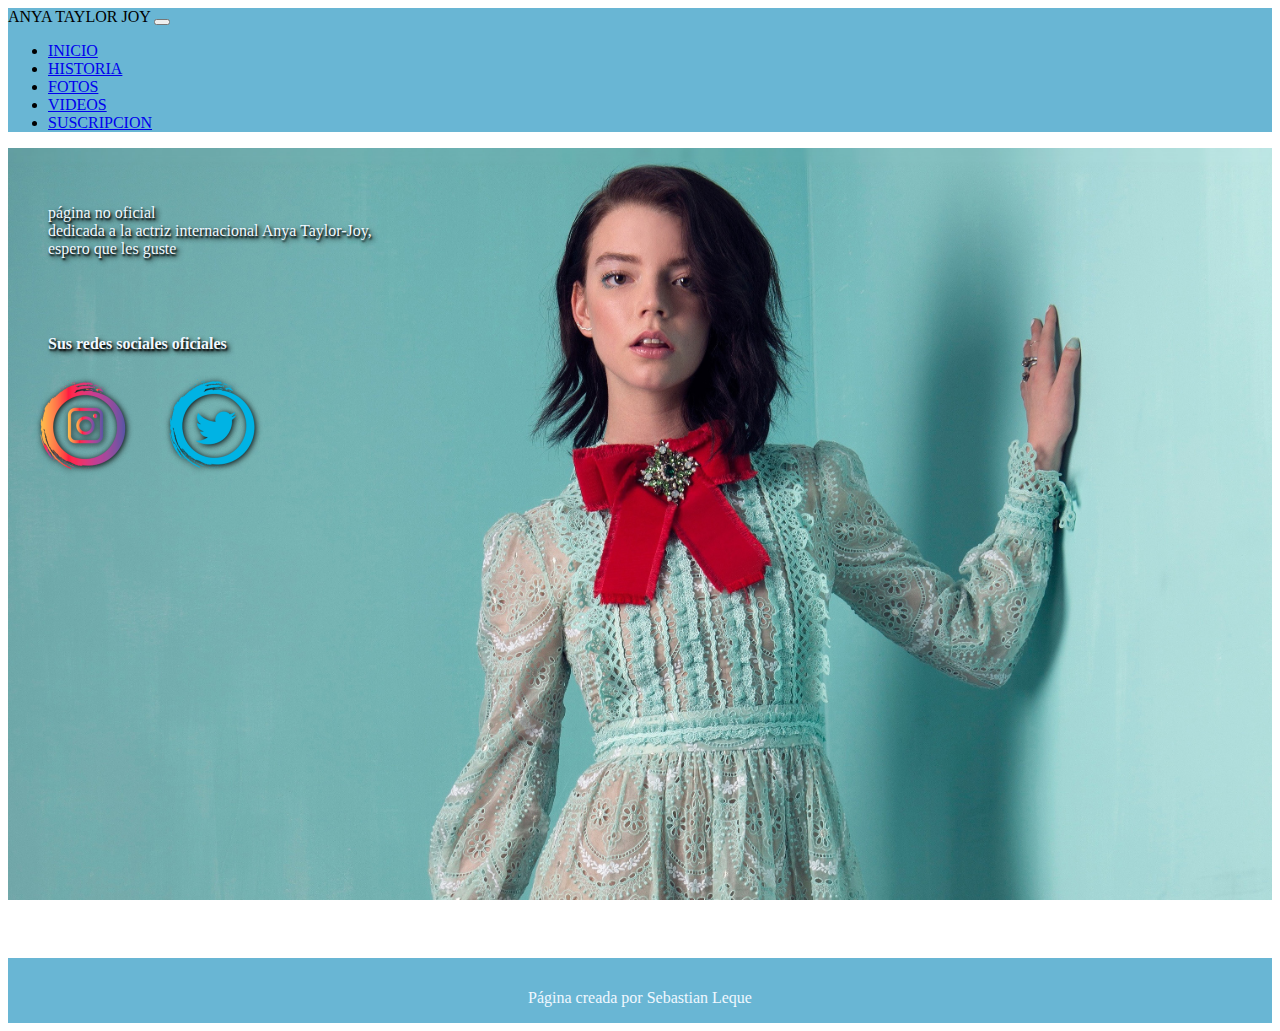
<file: index.html>
<!DOCTYPE html>
<html lang="en">

<head>
  <meta charset="UTF-8">
  <meta http-equiv="X-UA-Compatible" content="IE=edge">
  <meta name="viewport" content="width=device-width, initial-scale=1.0">
  <title>Anya Taylor Joy</title>
  <link rel="icon" href="assets/img/icon.jpg">
  <link href="https://cdn.jsdelivr.net/npm/bootstrap@5.3.0-alpha1/dist/css/bootstrap.min.css" rel="stylesheet"
    integrity="sha384-GLhlTQ8iRABdZLl6O3oVMWSktQOp6b7In1Zl3/Jr59b6EGGoI1aFkw7cmDA6j6gD" crossorigin="anonymous">
  <script src="https://cdn.jsdelivr.net/npm/bootstrap@5.3.0-alpha1/dist/js/bootstrap.bundle.min.js"
    integrity="sha384-w76AqPfDkMBDXo30jS1Sgez6pr3x5MlQ1ZAGC+nuZB+EYdgRZgiwxhTBTkF7CXvN"
    crossorigin="anonymous"></script>
  <link rel="stylesheet" href="assets/css/style.css">
</head>

<body>

  <nav class="navbar navbar-expand-md navbar-dark" style="background-color: #69b6d4;">
    <div class="container-fluid">
      <a class="navbar-brand">ANYA TAYLOR JOY</a>
      <button class="navbar-toggler" type="button" data-bs-toggle="collapse" data-bs-target="#navbar-toggler"
        aria-controls="navbarTogglerDemo01" aria-expanded="false" aria-label="Toggle navigation">
        <span class="navbar-toggler-icon"></span>
      </button>
      <div class="collapse navbar-collapse" id="navbar-toggler">
        <ul class="navbar-nav ms-auto">
          <li class="nav-item">
            <a class="nav-link active" aria-current="page" href="index.html">INICIO</a>
          </li>
          <li class="nav-item">
            <a class="nav-link" href="sections/historia.html">HISTORIA</a>
          </li>
          <li class="nav-item">
            <a class="nav-link" href="sections/fotos.html">FOTOS</a>
          </li>
          <li class="nav-item">
            <a class="nav-link" href="sections/videos.html">VIDEOS</a>
          </li>
          <li class="nav-item">
            <a class="nav-link" href="sections/contacto.html">SUSCRIPCION</a>
          </li>
        </ul>
      </div>
    </div>
  </nav>

 
  <section>
    <div class="presentacion">
      <p>página no oficial <br> dedicada a la actriz internacional Anya Taylor-Joy, <br>espero que
        les guste</p>

      <h4>
        Sus redes sociales oficiales
      </h4>
      <div>
        <a href="https://www.instagram.com/anyataylorjoy/" target="_blank"><img src="assets/img/instagram.png"
            alt="logo de instagram"></a>
        <a href="https://www.twitter.com/anyataylorjoy/" target="_blank"><img src="assets/img/twitter.png"
            alt="logo de twitter"></a>
      </div>
    </div>
  </section>
  <footer>
    <p class="piecito">Página creada por Sebastian Leque</p>
  </footer>
  
</body>

</html>
</file>
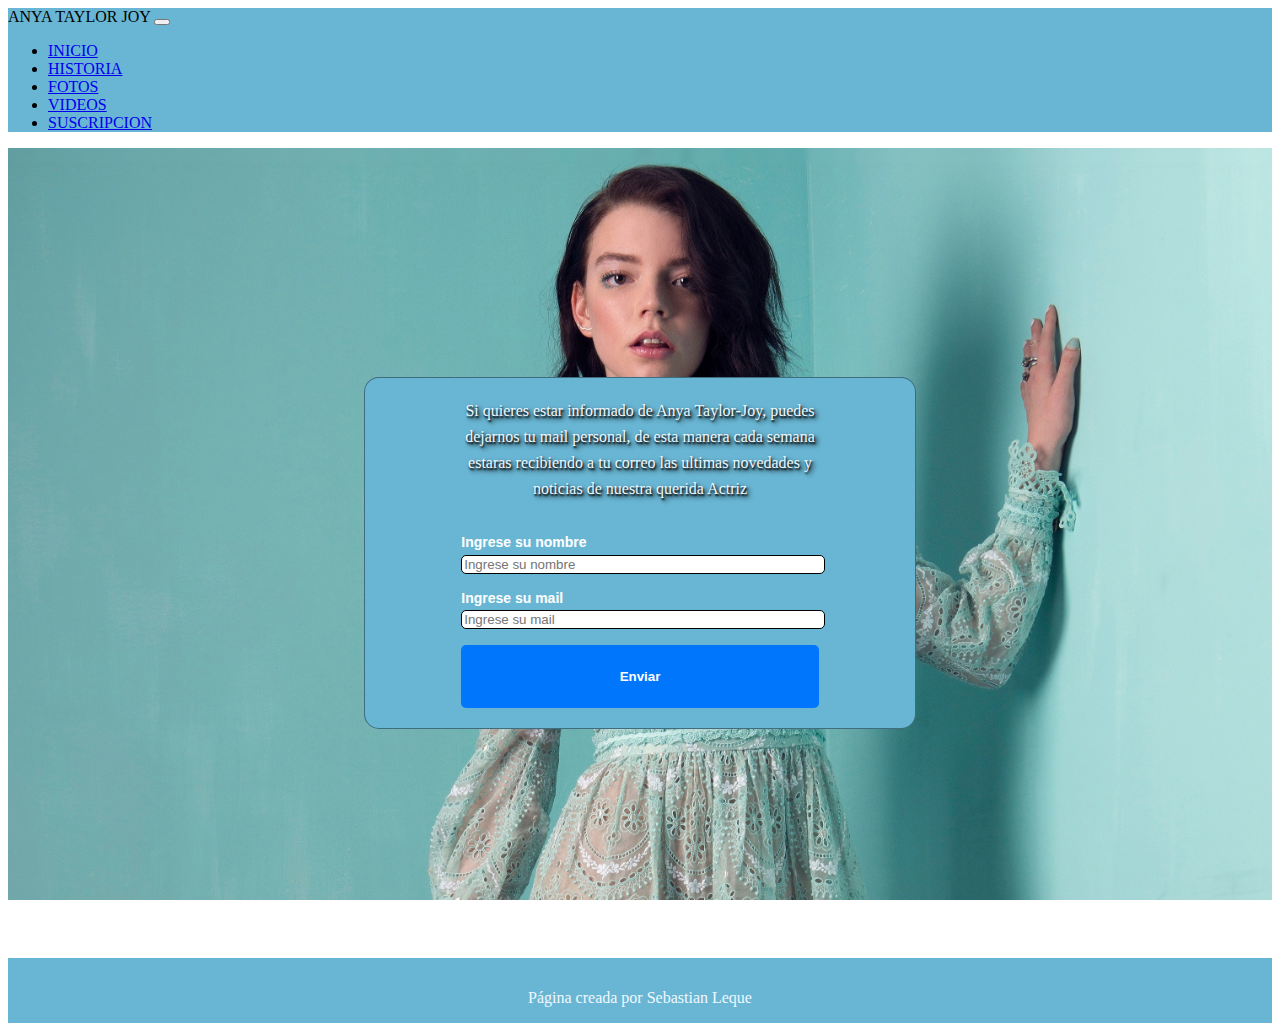
<file: sections/contacto.html>
<!DOCTYPE html>
<html lang="en">

<head>
  <meta charset="UTF-8">
  <meta http-equiv="X-UA-Compatible" content="IE=edge">
  <meta name="viewport" content="width=device-width, initial-scale=1.0">
  <title>Anya Taylor Joy</title>
  <link rel="icon" href="../assets/img/icon.jpg">
  <link href="https://cdn.jsdelivr.net/npm/bootstrap@5.3.0-alpha1/dist/css/bootstrap.min.css" rel="stylesheet"
    integrity="sha384-GLhlTQ8iRABdZLl6O3oVMWSktQOp6b7In1Zl3/Jr59b6EGGoI1aFkw7cmDA6j6gD" crossorigin="anonymous">
  <script src="https://cdn.jsdelivr.net/npm/bootstrap@5.3.0-alpha1/dist/js/bootstrap.bundle.min.js"
    integrity="sha384-w76AqPfDkMBDXo30jS1Sgez6pr3x5MlQ1ZAGC+nuZB+EYdgRZgiwxhTBTkF7CXvN"
    crossorigin="anonymous"></script>
  <link rel="stylesheet" href="../assets/css/style.css">
</head>

<body>

  <nav class="navbar navbar-expand-md navbar-dark" style="background-color: #69b6d4;">
    <div class="container-fluid">
      <a class="navbar-brand">ANYA TAYLOR JOY</a>
      <button class="navbar-toggler" type="button" data-bs-toggle="collapse" data-bs-target="#navbar-toggler"
        aria-controls="navbarTogglerDemo01" aria-expanded="false" aria-label="Toggle navigation">
        <span class="navbar-toggler-icon"></span>
      </button>
      <div class="collapse navbar-collapse" id="navbar-toggler">
        <ul class="navbar-nav ms-auto">
          <li class="nav-item">
            <a class="nav-link" href="../index.html">INICIO</a>
          </li>
          <li class="nav-item">
            <a class="nav-link" href="historia.html">HISTORIA</a>
          </li>
          <li class="nav-item">
            <a class="nav-link" href="fotos.html">FOTOS</a>
          </li>
          <li class="nav-item">
            <a class="nav-link" href="videos.html">VIDEOS</a>
          </li>
          <li class="nav-item">
            <a a class="nav-link active" aria-current="page" href="contacto.html">SUSCRIPCION</a>
          </li>
        </ul>
      </div>
    </div>
  </nav>


  <section class="contacto">
    <div class="create">
      <article class="content">
        <p>
          Si quieres estar informado de Anya Taylor-Joy,
          puedes dejarnos tu mail personal,
          de esta manera cada semana estaras recibiendo
          a tu correo las ultimas novedades y noticias
          de nuestra querida Actriz
        </p>

        <form class="form">

          <label for="username">Ingrese su nombre</label>
          <input id="username" type="text" placeholder="Ingrese su nombre" />

          <label for="email">Ingrese su mail</label>
          <input id="email" type="email" placeholder="Ingrese su mail" />

          <input type="submit" value="Enviar">

        </form>
      </article>

    </div>

  </section>

  <footer>
    <p class="piecito">Página creada por Sebastian Leque</p>
  </footer>

</body>

</html>
</file>
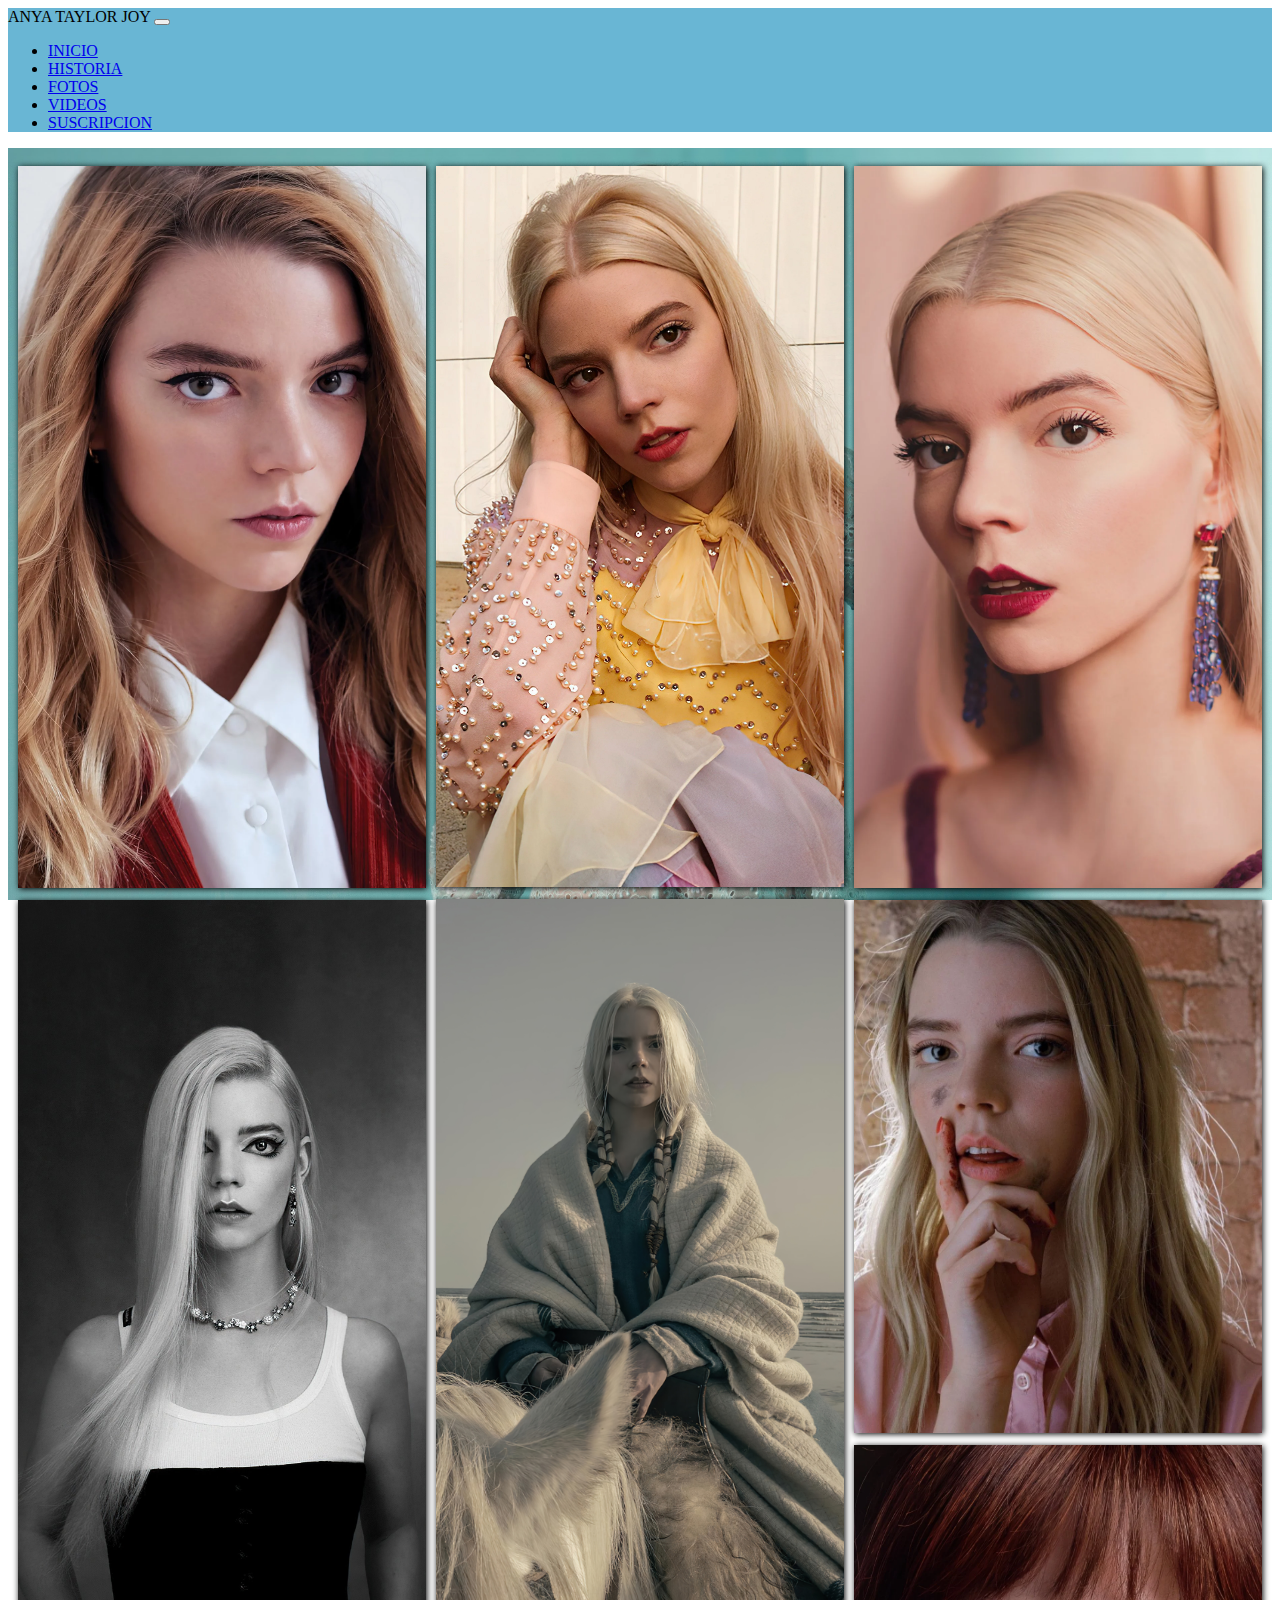
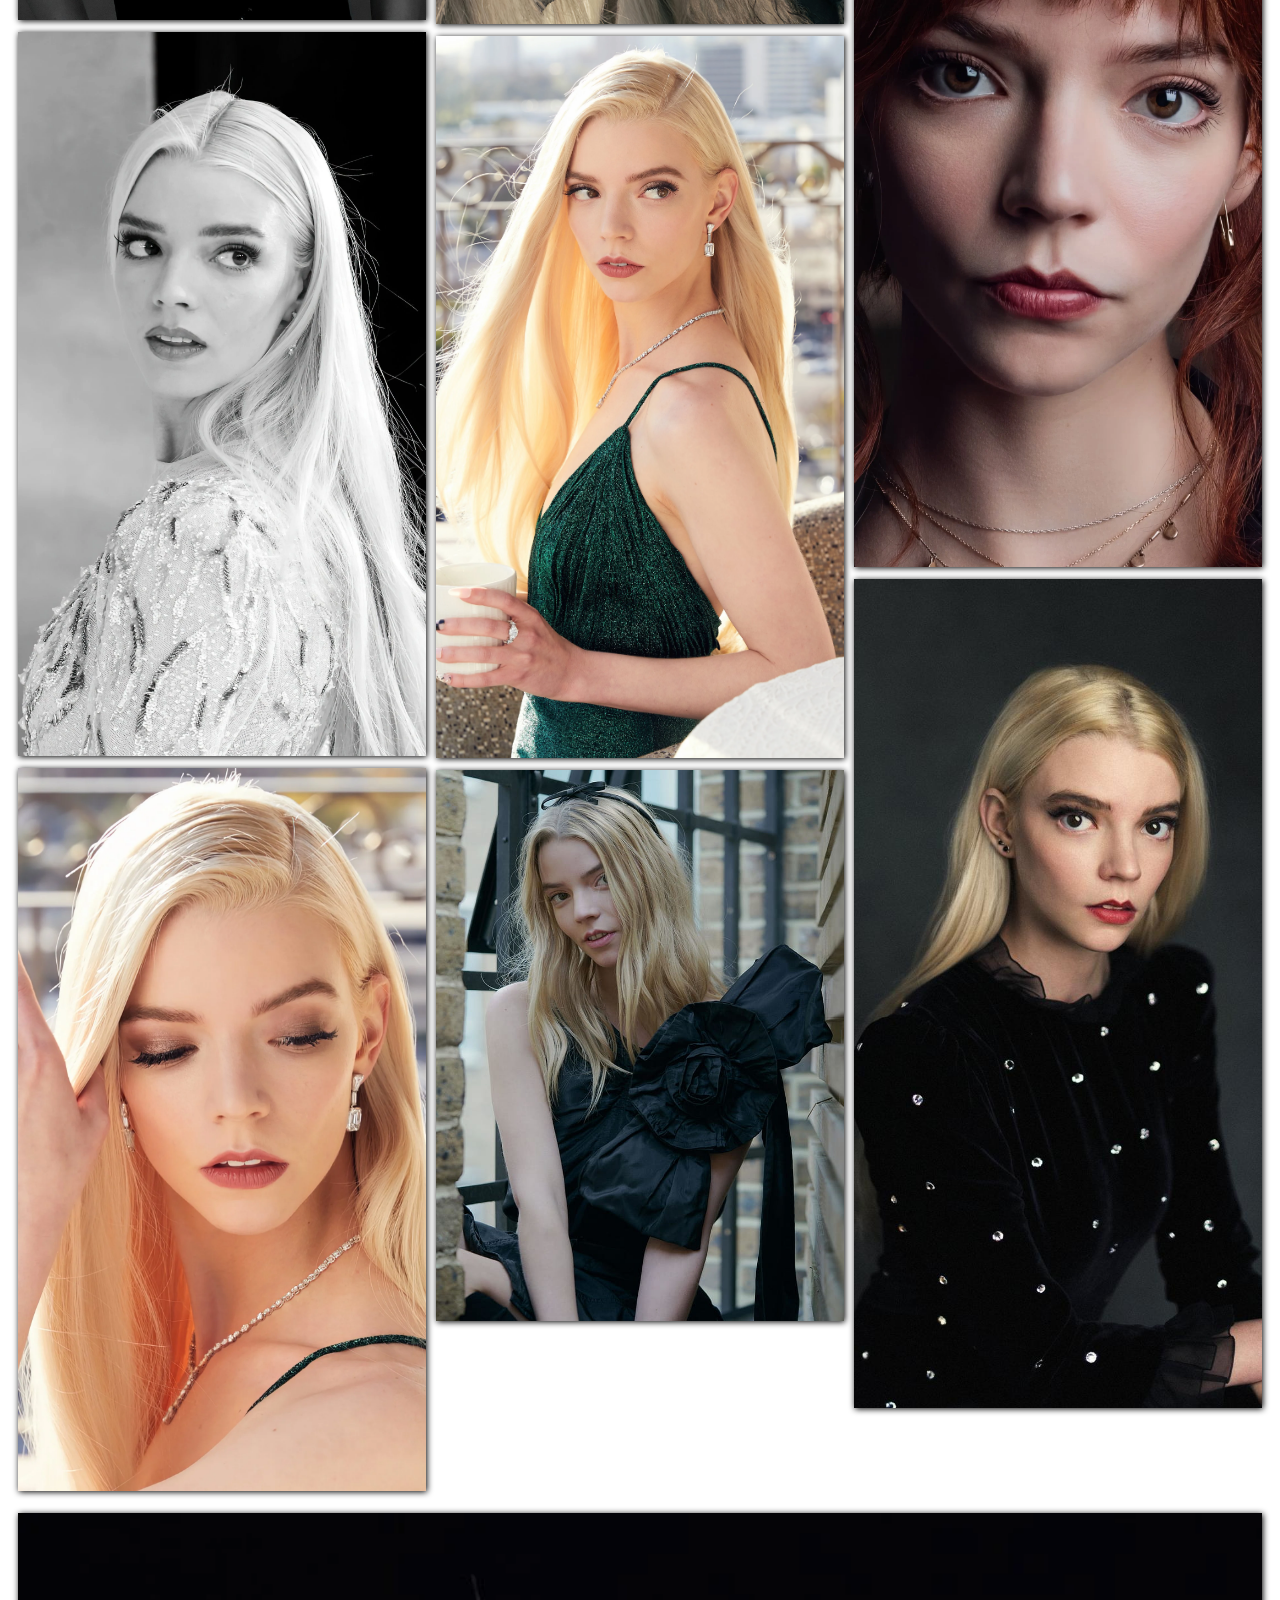
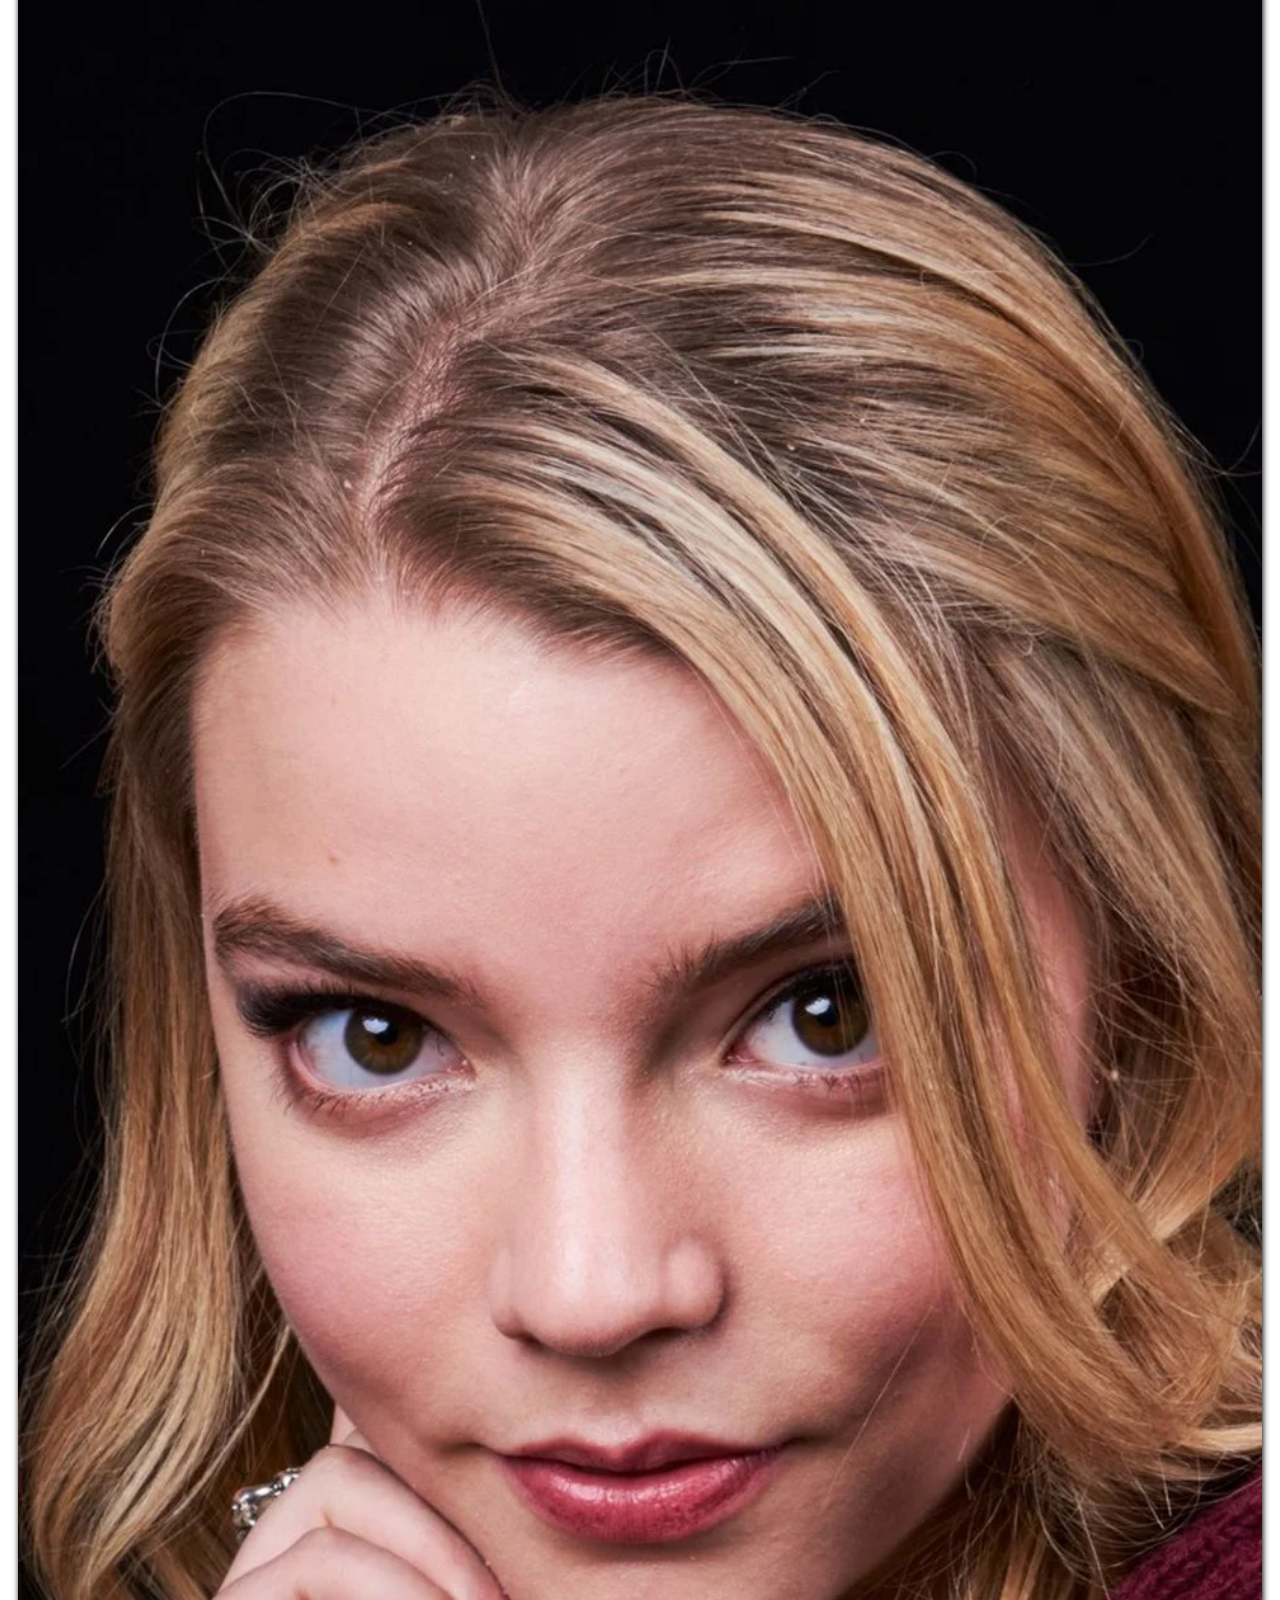
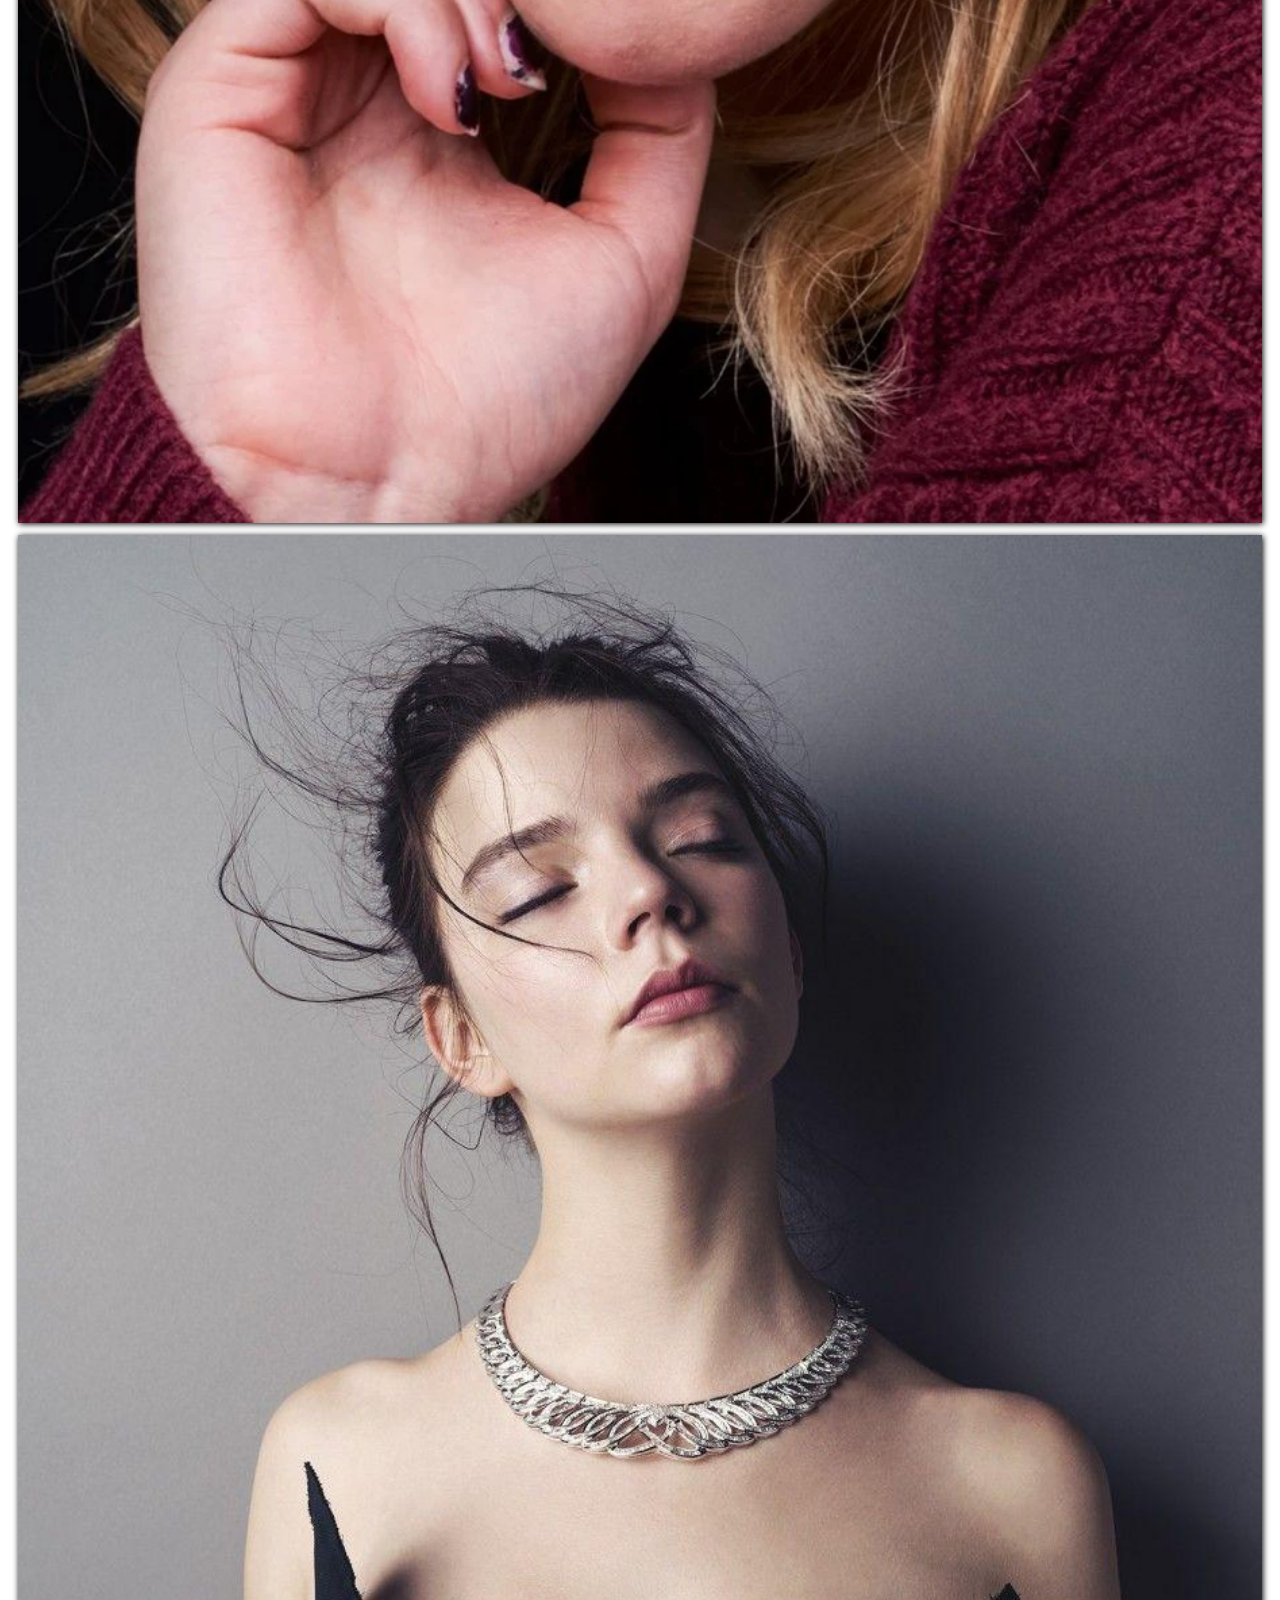
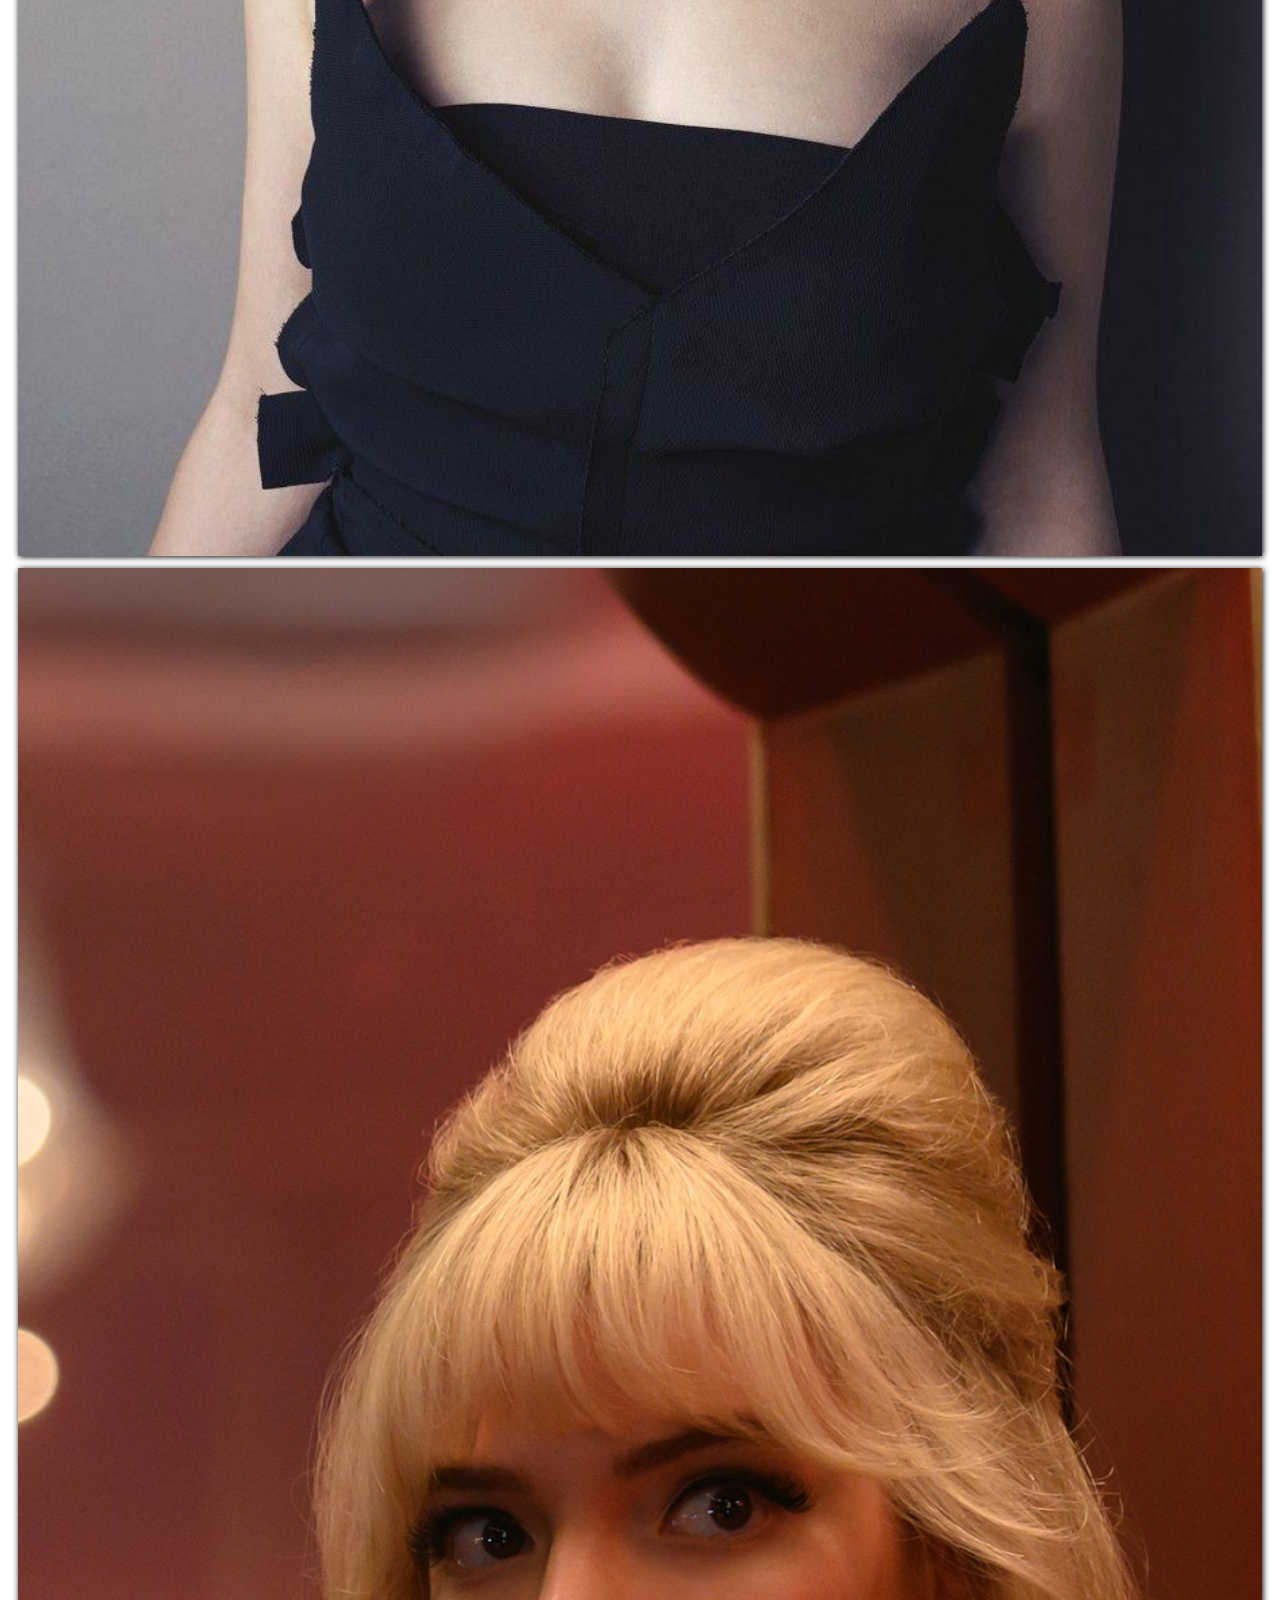
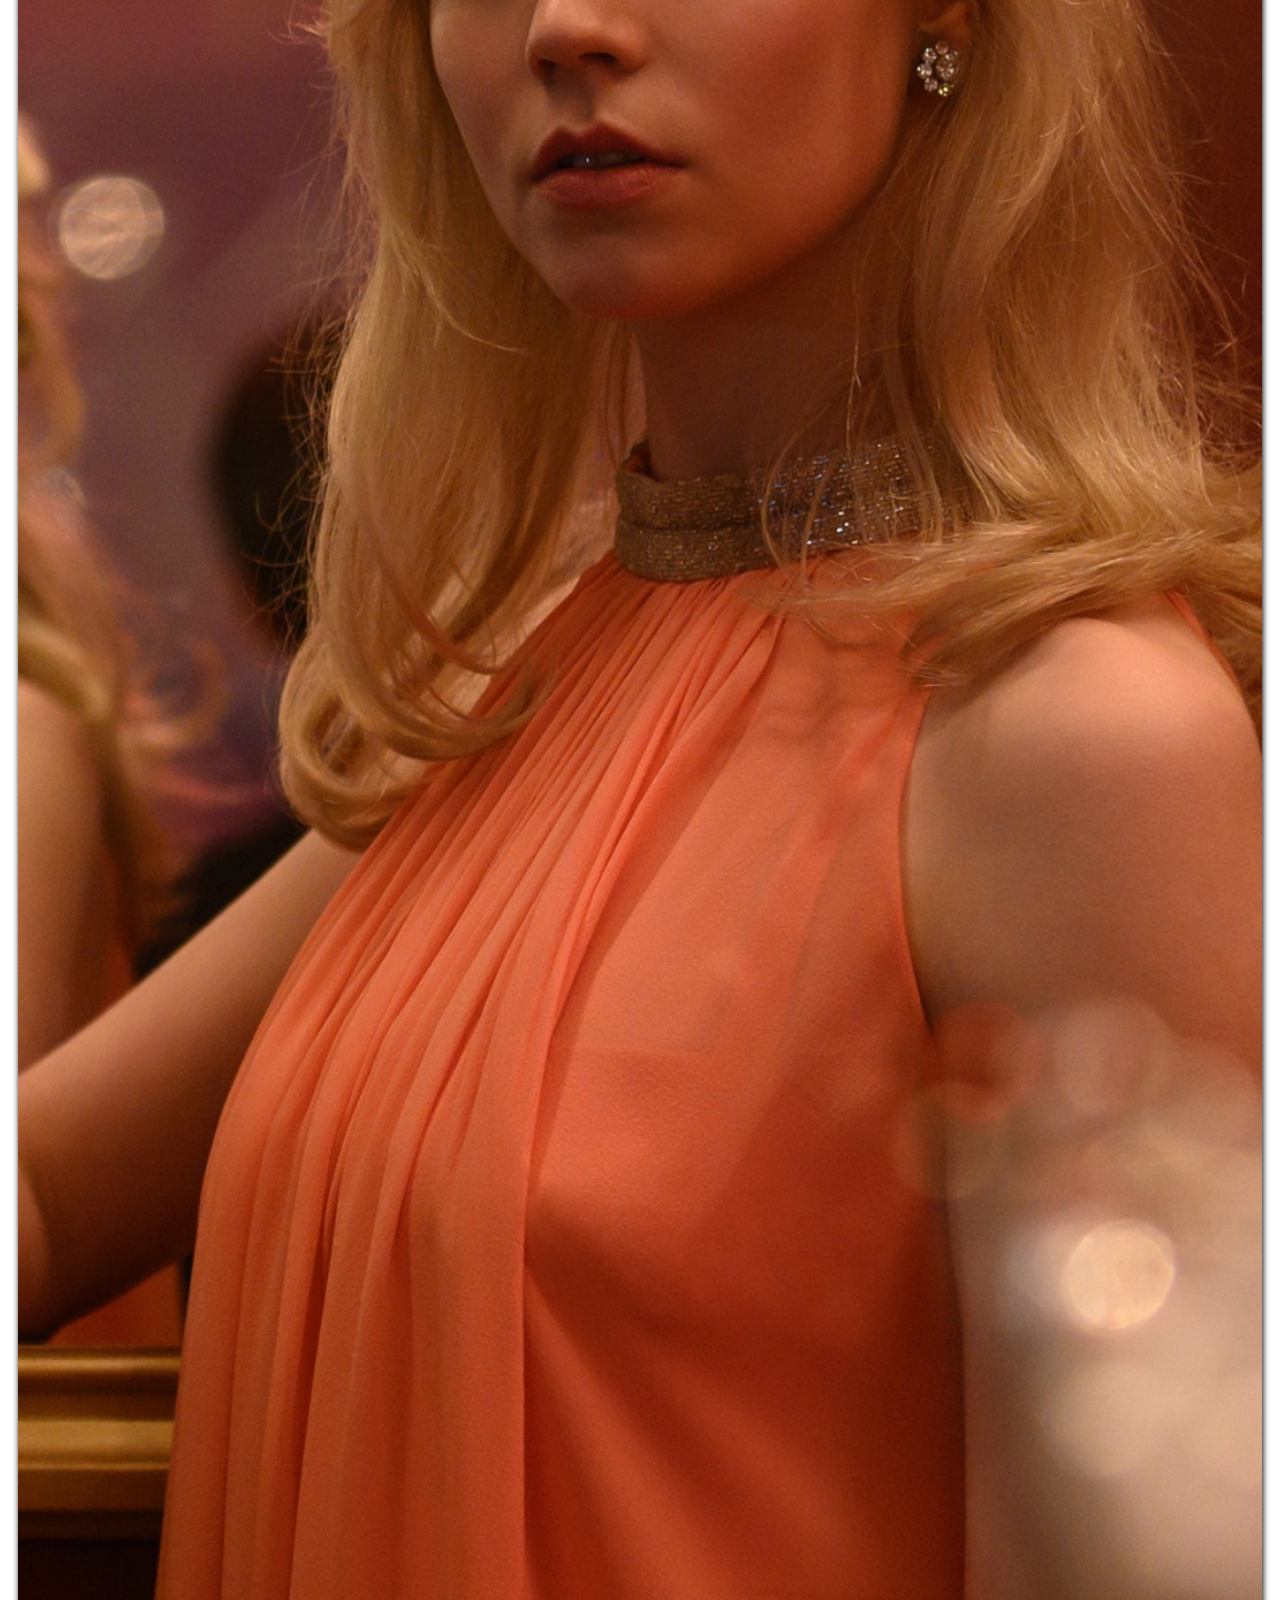
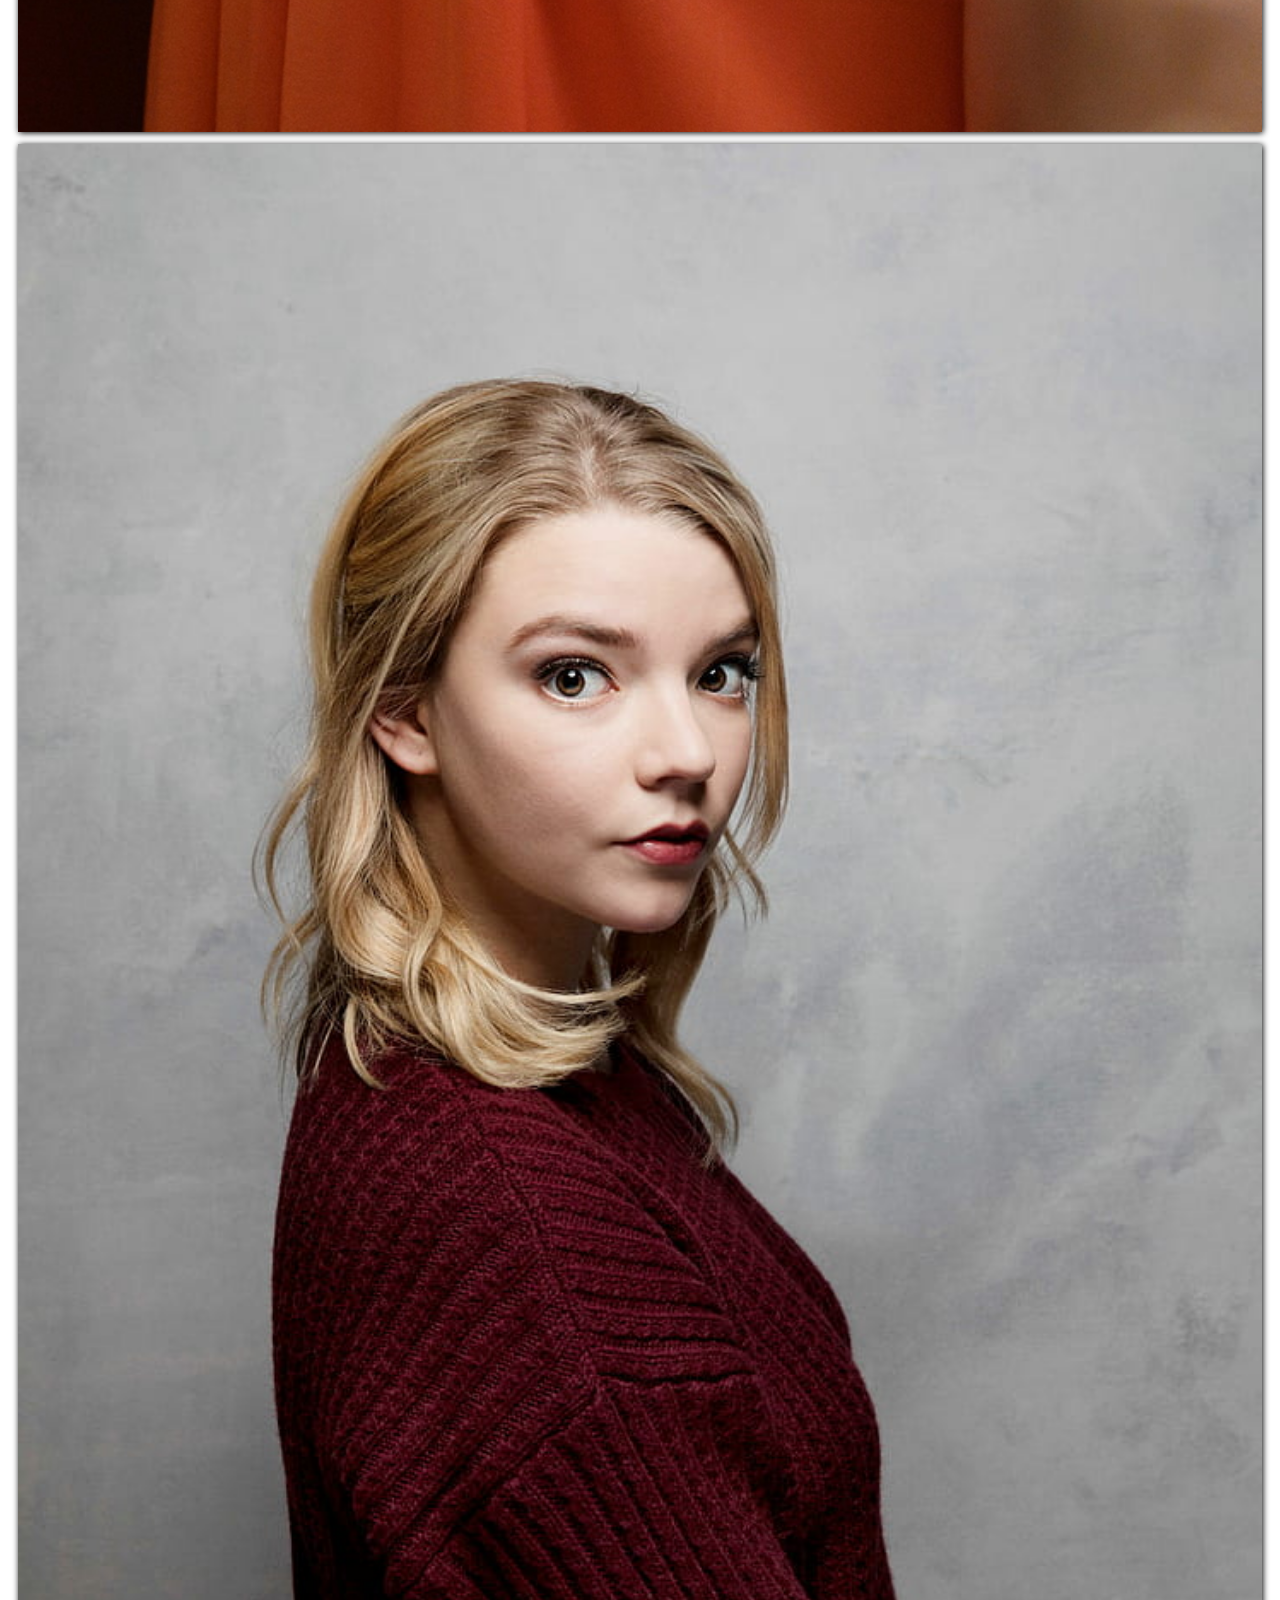
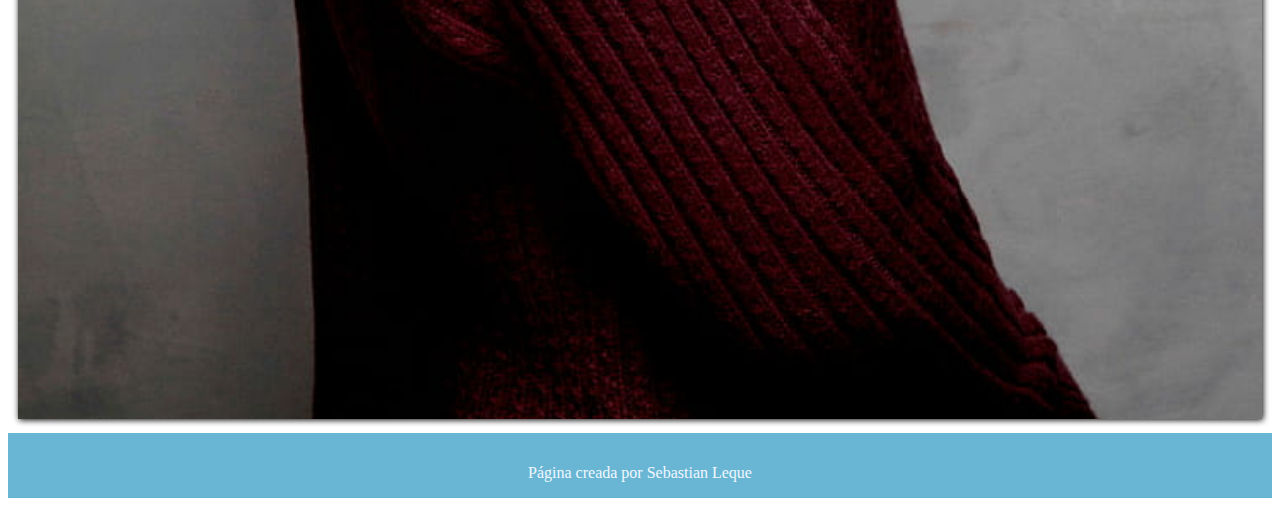
<file: sections/fotos.html>
<!DOCTYPE html>
<html lang="en">

<head>
  <meta charset="UTF-8">
  <meta http-equiv="X-UA-Compatible" content="IE=edge">
  <meta name="viewport" content="width=device-width, initial-scale=1.0">
  <title>Anya Taylor Joy</title>
  <link rel="icon" href="../assets/img/icon.jpg">
  <link href="https://cdn.jsdelivr.net/npm/bootstrap@5.3.0-alpha1/dist/css/bootstrap.min.css" rel="stylesheet"
    integrity="sha384-GLhlTQ8iRABdZLl6O3oVMWSktQOp6b7In1Zl3/Jr59b6EGGoI1aFkw7cmDA6j6gD" crossorigin="anonymous">
  <script src="https://cdn.jsdelivr.net/npm/bootstrap@5.3.0-alpha1/dist/js/bootstrap.bundle.min.js"
    integrity="sha384-w76AqPfDkMBDXo30jS1Sgez6pr3x5MlQ1ZAGC+nuZB+EYdgRZgiwxhTBTkF7CXvN"
    crossorigin="anonymous"></script>
  <link rel="stylesheet" href="../assets/css/style.css">
</head>

<body>

  <nav class="navbar navbar-expand-md navbar-dark" style="background-color: #69b6d4;">
    <div class="container-fluid">
      <a class="navbar-brand">ANYA TAYLOR JOY</a>
      <button class="navbar-toggler" type="button" data-bs-toggle="collapse" data-bs-target="#navbar-toggler"
        aria-controls="navbarTogglerDemo01" aria-expanded="false" aria-label="Toggle navigation">
        <span class="navbar-toggler-icon"></span>
      </button>
      <div class="collapse navbar-collapse" id="navbar-toggler">
        <ul class="navbar-nav ms-auto">
          <li class="nav-item">
            <a class="nav-link" href="../index.html">INICIO</a>
          </li>
          <li class="nav-item">
            <a class="nav-link" href="historia.html">HISTORIA</a>
          </li>
          <li class="nav-item">
            <a a class="nav-link active" aria-current="page" href="fotos.html">FOTOS</a>
          </li>
          <li class="nav-item">
            <a class="nav-link" href="videos.html">VIDEOS</a>
          </li>
          <li class="nav-item">
            <a class="nav-link" href="contacto.html">SUSCRIPCION</a>
          </li>
        </ul>
      </div>
    </div>
  </nav>

  <section class="fotos">

    <div class="filas">

      <div class="columnas">
        <img src="../assets/img/img1.jpg" alt="Foto de Anya">
        <img src="../assets/img/img2.jpg" alt="Foto de Anya">
        <img src="../assets/img/img3.jpg" alt="Foto de Anya">
        <img src="../assets/img/img4.jpg" alt="Foto de Anya">
      </div>

      <div class="columnas">
        <img src="../assets/img/img5.jpg" alt="Foto de Anya">
        <img src="../assets/img/img6.jpg" alt="Foto de Anya">
        <img src="../assets/img/img7.jpg" alt="Foto de Anya">
        <img src="../assets/img/img8.jpg" alt="Foto de Anya">
      </div>

      <div class="columnas">
        <img src="../assets/img/img9.jpg" alt="Foto de Anya">
        <img src="../assets/img/img10.jpg" alt="Foto de Anya">
        <img src="../assets/img/img11.jpg" alt="Foto de Anya">
        <img src="../assets/img/img19.jpg" alt="Foto de Anya">
      </div>

      <div class="columnas">
        <img src="../assets/img/img13.jpg" alt="Foto de Anya">
        <img src="../assets/img/img14.jpg" alt="Foto de Anya">
        <img src="../assets/img/img21.jpg" alt="Foto de Anya">
        <img src="../assets/img/img20.jpg" alt="Foto de Anya">
      </div>

    </div>

  </section>

  <footer>
    <p class="piecito">Página creada por Sebastian Leque</p>
  </footer>
  
</body>

</html>
</file>
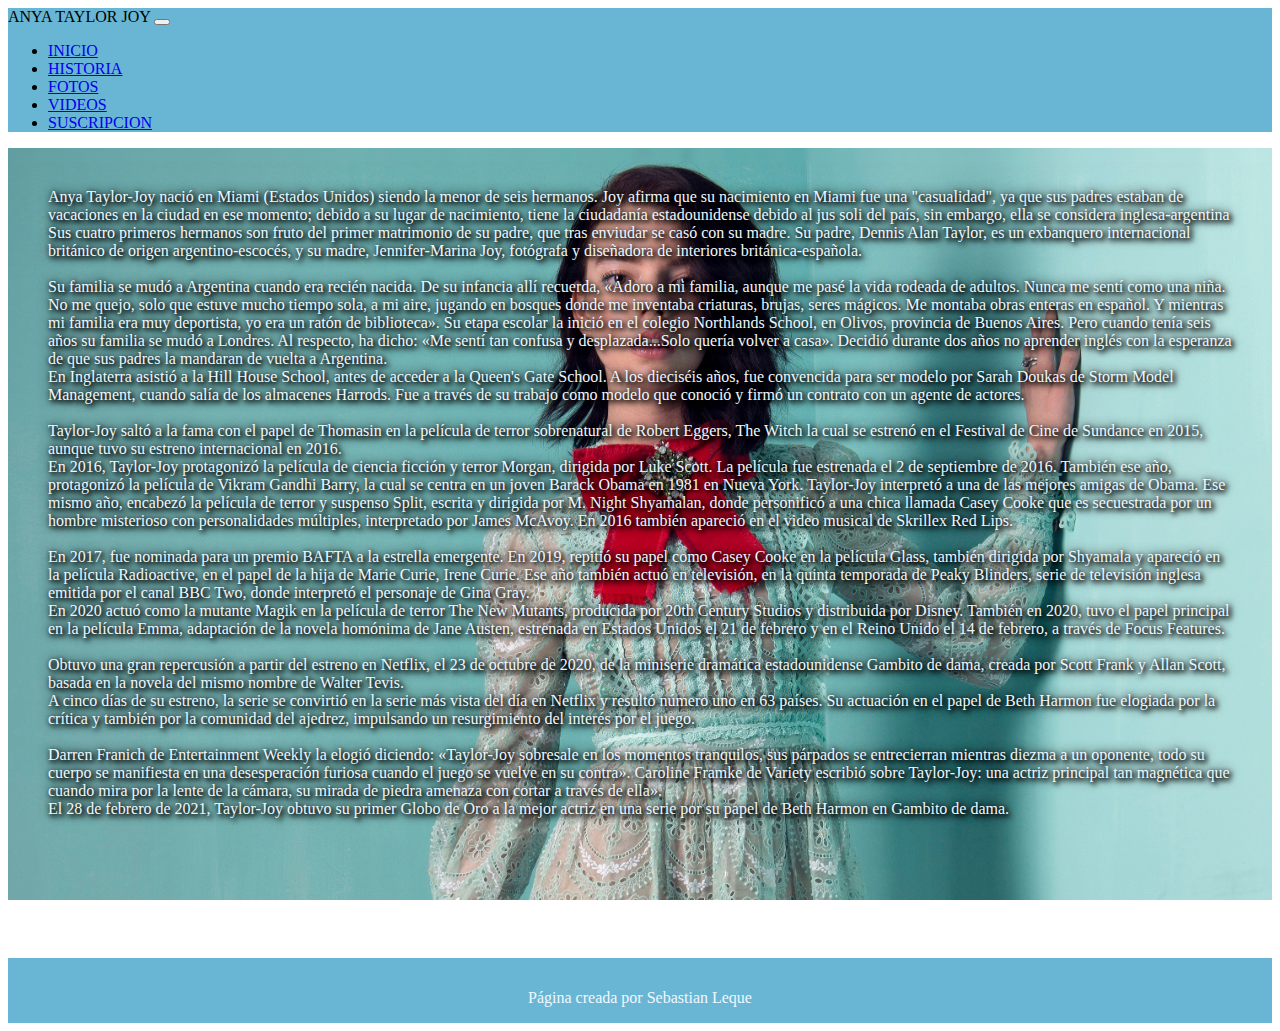
<file: sections/historia.html>
<!DOCTYPE html>
<html lang="en">

<head>
  <meta charset="UTF-8">
  <meta http-equiv="X-UA-Compatible" content="IE=edge">
  <meta name="viewport" content="width=device-width, initial-scale=1.0">
  <title>Anya Taylor Joy</title>
  <link rel="icon" href="../assets/img/icon.jpg">
  <link href="https://cdn.jsdelivr.net/npm/bootstrap@5.3.0-alpha1/dist/css/bootstrap.min.css" rel="stylesheet"
    integrity="sha384-GLhlTQ8iRABdZLl6O3oVMWSktQOp6b7In1Zl3/Jr59b6EGGoI1aFkw7cmDA6j6gD" crossorigin="anonymous">
  <script src="https://cdn.jsdelivr.net/npm/bootstrap@5.3.0-alpha1/dist/js/bootstrap.bundle.min.js"
    integrity="sha384-w76AqPfDkMBDXo30jS1Sgez6pr3x5MlQ1ZAGC+nuZB+EYdgRZgiwxhTBTkF7CXvN"
    crossorigin="anonymous"></script>
  <link rel="stylesheet" href="../assets/css/style.css">
</head>

<body>

  <nav class="navbar navbar-expand-md navbar-dark" style="background-color: #69b6d4;">
    <div class="container-fluid">
      <a class="navbar-brand">ANYA TAYLOR JOY</a>
      <button class="navbar-toggler" type="button" data-bs-toggle="collapse" data-bs-target="#navbar-toggler"
        aria-controls="navbarTogglerDemo01" aria-expanded="false" aria-label="Toggle navigation">
        <span class="navbar-toggler-icon"></span>
      </button>
      <div class="collapse navbar-collapse" id="navbar-toggler">
        <ul class="navbar-nav ms-auto">
          <li class="nav-item">
            <a class="nav-link" href="../index.html">INICIO</a>
          </li>
          <li class="nav-item">
            <a a class="nav-link active" aria-current="page" href="historia.html">HISTORIA</a>
          </li>
          <li class="nav-item">
            <a class="nav-link" href="fotos.html">FOTOS</a>
          </li>
          <li class="nav-item">
            <a class="nav-link" href="videos.html">VIDEOS</a>
          </li>
          <li class="nav-item">
            <a class="nav-link" href="contacto.html">SUSCRIPCION</a>
          </li>
        </ul>
      </div>
    </div>
  </nav>

  <section>
    <p class="historia">
      Anya Taylor-Joy nació en Miami (Estados Unidos) siendo la menor de seis hermanos. Joy afirma que su nacimiento en
      Miami fue una "casualidad", ya que sus padres estaban de vacaciones en la ciudad en ese momento; debido a su lugar
      de nacimiento, tiene la ciudadanía estadounidense debido al jus soli del país, sin embargo, ella se considera
      inglesa-argentina<br>

      Sus cuatro primeros hermanos son fruto del primer matrimonio de su padre, que tras enviudar se casó con su madre.
      Su padre, Dennis Alan Taylor, es un exbanquero internacional británico de origen argentino-escocés, y su madre,
      Jennifer-Marina Joy, fotógrafa y diseñadora de interiores británica-española.<br><br>

      Su familia se mudó a Argentina cuando era recién nacida. De su infancia allí recuerda, «Adoro a mi familia, aunque
      me pasé la vida rodeada de adultos. Nunca me sentí como una niña. No me quejo, solo que estuve mucho tiempo sola,
      a mi aire, jugando en bosques donde me inventaba criaturas, brujas, seres mágicos. Me montaba obras enteras en
      español. Y mientras mi familia era muy deportista, yo era un ratón de biblioteca». Su etapa escolar la inició en
      el colegio Northlands School, en Olivos, provincia de Buenos Aires. Pero cuando tenía seis años su familia se mudó
      a Londres. Al respecto, ha dicho: «Me sentí tan confusa y desplazada...Solo quería volver a casa». Decidió durante
      dos años no aprender inglés con la esperanza de que sus padres la mandaran de vuelta a Argentina.<br>

      En Inglaterra asistió a la Hill House School, antes de acceder a la Queen's Gate School. A los dieciséis años, fue
      convencida para ser modelo por Sarah Doukas de Storm Model Management, cuando salía de los almacenes Harrods. Fue
      a través de su trabajo como modelo que conoció y firmó un contrato con un agente de actores.<br><br>

      Taylor-Joy saltó a la fama con el papel de Thomasin en la película de terror sobrenatural de Robert Eggers, The
      Witch la cual se estrenó en el Festival de Cine de Sundance en 2015, aunque tuvo su estreno internacional en
      2016.<br>

      En 2016, Taylor-Joy protagonizó la película de ciencia ficción y terror Morgan, dirigida por Luke Scott. La
      película fue estrenada el 2 de septiembre de 2016. También ese año, protagonizó la película de Vikram Gandhi
      Barry, la cual se centra en un joven Barack Obama en 1981 en Nueva York. Taylor-Joy interpretó a una de las
      mejores amigas de Obama. Ese mismo año, encabezó la película de terror y suspenso Split, escrita y dirigida por M.
      Night Shyamalan, donde personificó a una chica llamada Casey Cooke que es secuestrada por un hombre misterioso con
      personalidades múltiples, interpretado por James McAvoy. En 2016 también apareció en el video musical de Skrillex
      Red Lips.<br><br>

      En 2017, fue nominada para un premio BAFTA a la estrella emergente.

      En 2019, repitió su papel como Casey Cooke en la película Glass, también dirigida por Shyamala y apareció en la
      película Radioactive, en el papel de la hija de Marie Curie, Irene Curie. Ese año también actuó en televisión, en
      la quinta temporada de Peaky Blinders, serie de televisión inglesa emitida por el canal BBC Two, donde interpretó
      el personaje de Gina Gray.<br>

      En 2020 actuó como la mutante Magik en la película de terror The New Mutants, producida por 20th Century Studios y
      distribuida por Disney. También en 2020, tuvo el papel principal en la película Emma, adaptación de la novela
      homónima de Jane Austen, estrenada en Estados Unidos el 21 de febrero y en el Reino Unido el 14 de febrero, a
      través de Focus Features.<br><br>

      Obtuvo una gran repercusión a partir del estreno en Netflix, el 23 de octubre de 2020, de la miniserie dramática
      estadounidense Gambito de dama, creada por Scott Frank y Allan Scott, basada en la novela del mismo nombre de
      Walter Tevis. <br>A cinco días de su estreno, la serie se convirtió en la serie más vista del día en Netflix y
      resultó número uno en 63 países. Su actuación en el papel de Beth Harmon fue elogiada por la crítica y también por
      la comunidad del ajedrez, impulsando un resurgimiento del interés por el juego. <br><br>

      Darren Franich de Entertainment Weekly la elogió diciendo: «Taylor-Joy sobresale en los momentos tranquilos, sus
      párpados se entrecierran mientras diezma a un oponente, todo su cuerpo se manifiesta en una desesperación furiosa
      cuando el juego se vuelve en su contra». Caroline Framke de Variety escribió sobre Taylor-Joy: una actriz
      principal tan magnética que cuando mira por la lente de la cámara, su mirada de piedra amenaza con cortar a través
      de ella».<br>

      El 28 de febrero de 2021, Taylor-Joy obtuvo su primer Globo de Oro a la mejor actriz en una serie por su papel de
      Beth Harmon en Gambito de dama.<br></p>

  </section>
  <footer>
    <p class="piecito">Página creada por Sebastian Leque</p>
  </footer>
  
</body>

</html>
</file>
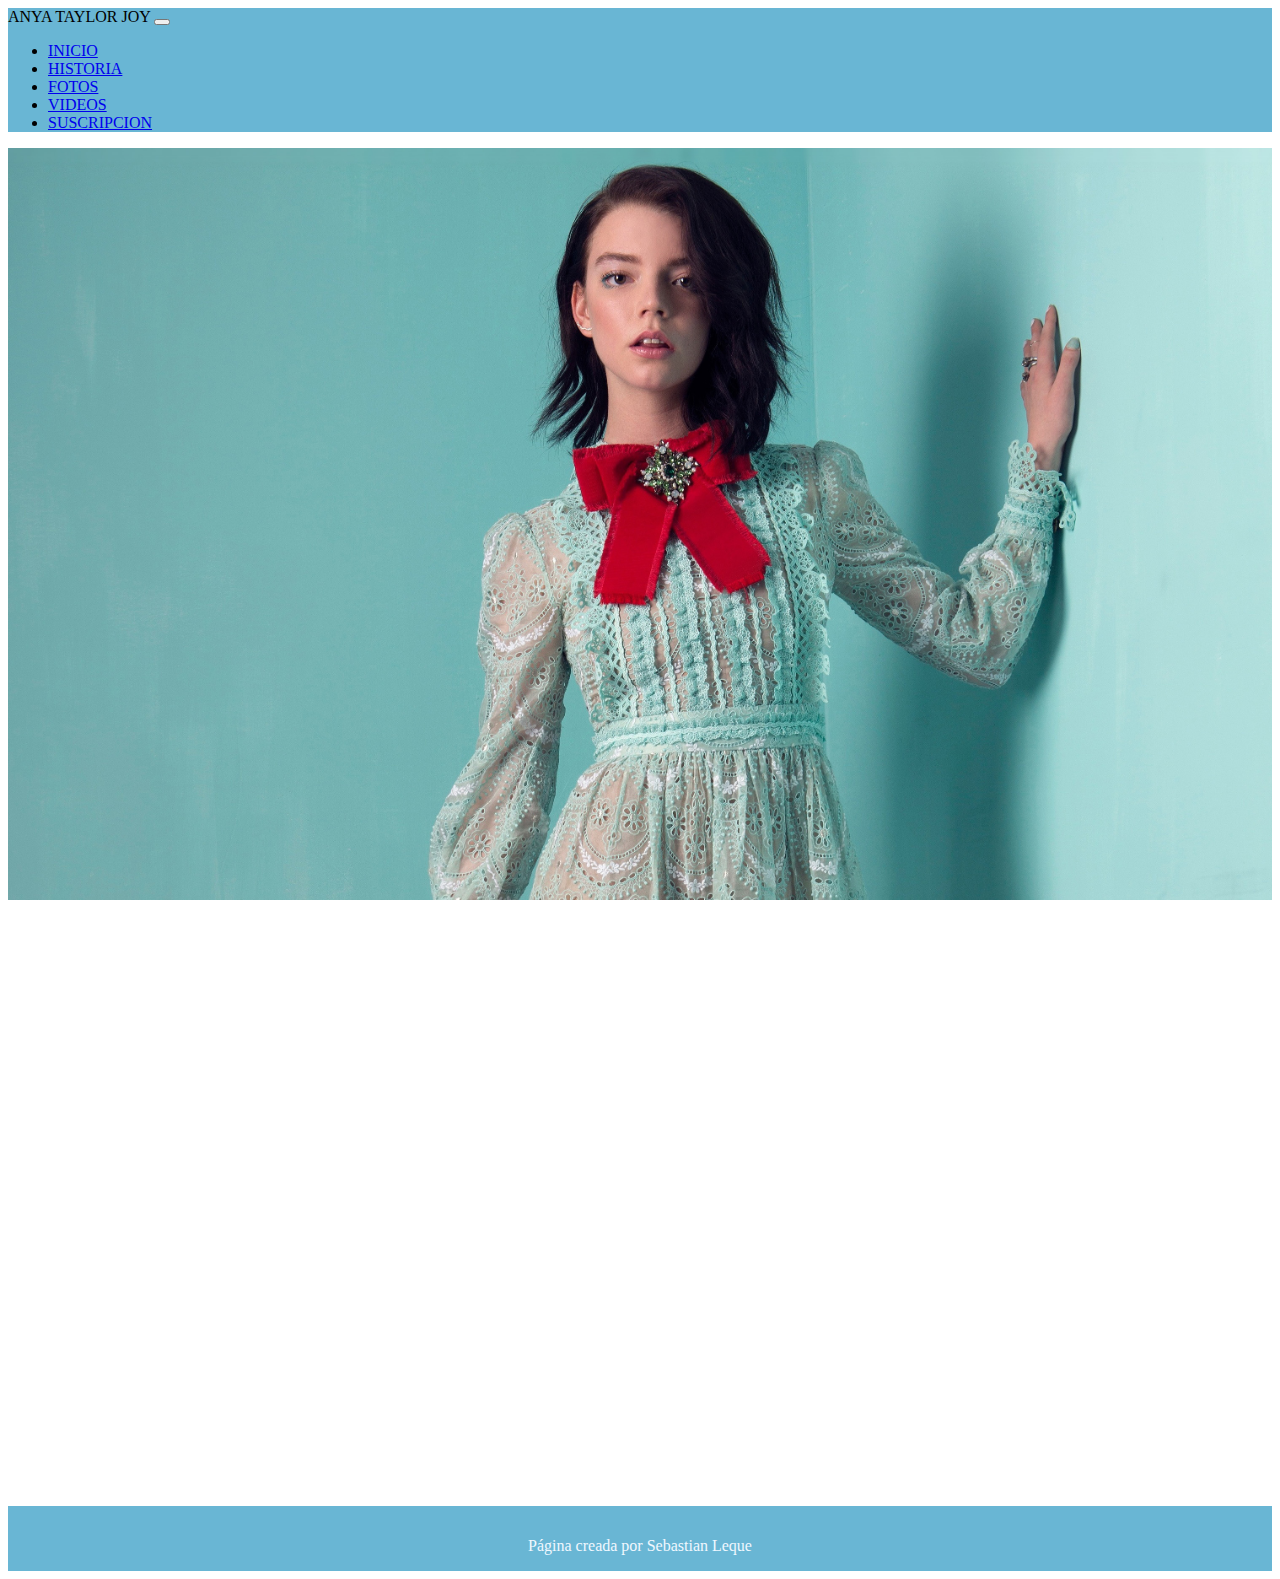
<file: sections/videos.html>
<!DOCTYPE html>
<html lang="en">

<head>
  <meta charset="UTF-8">
  <meta http-equiv="X-UA-Compatible" content="IE=edge">
  <meta name="viewport" content="width=device-width, initial-scale=1.0">
  <title>Anya Taylor Joy</title>
  <link rel="icon" href="../assets/img/icon.jpg">
  <link href="https://cdn.jsdelivr.net/npm/bootstrap@5.3.0-alpha1/dist/css/bootstrap.min.css" rel="stylesheet"
    integrity="sha384-GLhlTQ8iRABdZLl6O3oVMWSktQOp6b7In1Zl3/Jr59b6EGGoI1aFkw7cmDA6j6gD" crossorigin="anonymous">
  <script src="https://cdn.jsdelivr.net/npm/bootstrap@5.3.0-alpha1/dist/js/bootstrap.bundle.min.js"
    integrity="sha384-w76AqPfDkMBDXo30jS1Sgez6pr3x5MlQ1ZAGC+nuZB+EYdgRZgiwxhTBTkF7CXvN"
    crossorigin="anonymous"></script>
  <link rel="stylesheet" href="../assets/css/style.css">
</head>

<body>

  <nav class="navbar navbar-expand-md navbar-dark" style="background-color: #69b6d4;">
    <div class="container-fluid">
      <a class="navbar-brand">ANYA TAYLOR JOY</a>
      <button class="navbar-toggler" type="button" data-bs-toggle="collapse" data-bs-target="#navbar-toggler"
        aria-controls="navbarTogglerDemo01" aria-expanded="false" aria-label="Toggle navigation">
        <span class="navbar-toggler-icon"></span>
      </button>
      <div class="collapse navbar-collapse" id="navbar-toggler">
        <ul class="navbar-nav ms-auto">
          <li class="nav-item">
            <a class="nav-link" href="../index.html">INICIO</a>
          </li>
          <li class="nav-item">
            <a class="nav-link" href="historia.html">HISTORIA</a>
          </li>
          <li class="nav-item">
            <a class="nav-link" href="fotos.html">FOTOS</a>
          </li>
          <li class="nav-item">
            <a class="nav-link active" aria-current="page" href="videos.html">VIDEOS</a>
          </li>
          <li class="nav-item">
            <a class="nav-link" href="contacto.html">SUSCRIPCION</a>
          </li>
        </ul>
      </div>
    </div>
  </nav>


  <section class="videos">
    <div class="container">

      <div class="ratio ratio-16x9">
        <iframe width="560" height="315" src="https://www.youtube.com/embed/mWG1W_Iqbt4" title="YouTube video player"
          frameborder="0"
          allow="accelerometer; autoplay; clipboard-write; encrypted-media; gyroscope; picture-in-picture"
          allowfullscreen></iframe>
      </div>

      <div class="ratio ratio-16x9">
        <iframe width="560" height="315" src="https://www.youtube.com/embed/BjhIPnYJXtY" title="YouTube video player"
          frameborder="0"
          allow="accelerometer; autoplay; clipboard-write; encrypted-media; gyroscope; picture-in-picture"
          allowfullscreen></iframe>
      </div>

      <div class="ratio ratio-16x9">
        <iframe width="560" height="315" src="https://www.youtube.com/embed/QItKA7oDwrU" title="YouTube video player"
          frameborder="0"
          allow="accelerometer; autoplay; clipboard-write; encrypted-media; gyroscope; picture-in-picture"
          allowfullscreen></iframe>
      </div>

      <div class="ratio ratio-16x9">
        <iframe width="560" height="315" src="https://www.youtube.com/embed/YSawJXu85Q0" title="YouTube video player"
          frameborder="0"
          allow="accelerometer; autoplay; clipboard-write; encrypted-media; gyroscope; picture-in-picture"
          allowfullscreen></iframe>
      </div>

    </div>

  </section>

  <footer>
    <p class="piecito">Página creada por Sebastian Leque</p>
  </footer>
  </div>
</body>

</html>
</file>
<file: assets/css/style.css>
section {
  min-height: 90vh;
  background-image: url(../../assets/img/section.jpg);
  background-size: cover;
  background-position: center;
  background-attachment: fixed;
  margin: 0 auto;
}

footer {
  height: 50px;
  background: #69b6d4;
  font-family: Georgia, "Times New Roman", Times, serif;
  text-align: center;
  color: aliceblue;
  padding-top: 15px;
}

section p {
  color: aliceblue;
  padding: 40px;
  font-family: Georgia, "Times New Roman", Times, serif;
  text-shadow: 1px 2px 2px black, 3px 3px 5px black;
}

h4 {
  color: aliceblue;
  padding-left: 40px;
  font-family: Georgia, "Times New Roman", Times, serif;
  text-shadow: 1px 2px 2px black, 3px 3px 5px black;
}

img {
  width: 100px;
  margin-left: 25px;
  filter: drop-shadow(1px 1px 3px black);
}

.presentacion {
  display: flex;
  flex-direction: column;
  align-items: flex-start;
}

@media (max-width: 767px) {
  .presentacion {
    padding-top: 280px;
    align-items: center;
    justify-content: flex-end;
    text-align: center;
  }
}

.historia {
  color: aliceblue;
  padding: 40px;
  font-family: Georgia, "Times New Roman", Times, serif;
  text-shadow: 1px 1px 5px black, 3px 3px 5px black, 0 0 12px black;
  margin: 0;
}

/* Fotos */
.columnas img {
  width: 100%;
  margin: 0;
  margin-top: 8px;
}

.filas {
  display: flex;
  padding: 5px;
  flex-wrap: wrap;
}

.columnas {
  flex: 25%;
  padding: 5px;
}

@media (max-width: 766px) {
  .columnas {
    flex: 100%;
  }
}

/* Formulario */
.videos {
  text-align: center;
  padding-top: 2px;
}

.ratio {
  margin-top: 20px;
  padding: 0px;
}

.contacto {
  box-sizing: border-box;
  color: white;
  font-family: sans-serif;
  display: flex;
  justify-content: center;
  align-items: center;
}

.create {
  width: 100%;
  max-width: 550px;
  min-width: 320px;
  border-radius: 15px;
  background-color: #69b6d4;
  padding: 0px;
  margin: 0 auto;
  border: 1px solid rgb(0, 0, 0, 0.4);
}

.content {
  width: 65%;
  margin: 0 auto;
}

.content p {
  font-size: 16px;
  line-height: 26px;
  text-align: center;
  margin: 0px;
  padding: 20px 0px 0px 0px;
}

.form {
  margin-top: 2rem;
}
.form label {
  font-size: 14px;
  font-weight: bold;
  display: block;
  margin-bottom: 0.3rem;
  margin-top: 0px;
}

.form input {
  display: block;
  border: none;
  width: 100%;
}

.form input:not([type="submit"]) {
  background-color: white;
  border: 1px solid #000000;
  border-radius: 5px;
  margin-bottom: 1rem;
  color: rgb(0, 0, 0);
}

.form input[type="submit"] {
  border-radius: 5px;
  background-color: #0076fd;
  color: white;
  font-weight: bold;
  padding: 1.5rem 3rem;
  cursor: pointer;
  margin-bottom: 20px;
}

/* animacion */

.navbar-brand {
  animation-name: navbar;
  animation-duration: 10s;
  position: relative;
  animation-iteration-count: infinite;
  animation-timing-function: ease;
}

@keyframes navbar {
  0% {
    left: 0;
  }
  50% {
    left: 50px;
  }
  100% {
    left: 0;
  }
}
</file>
